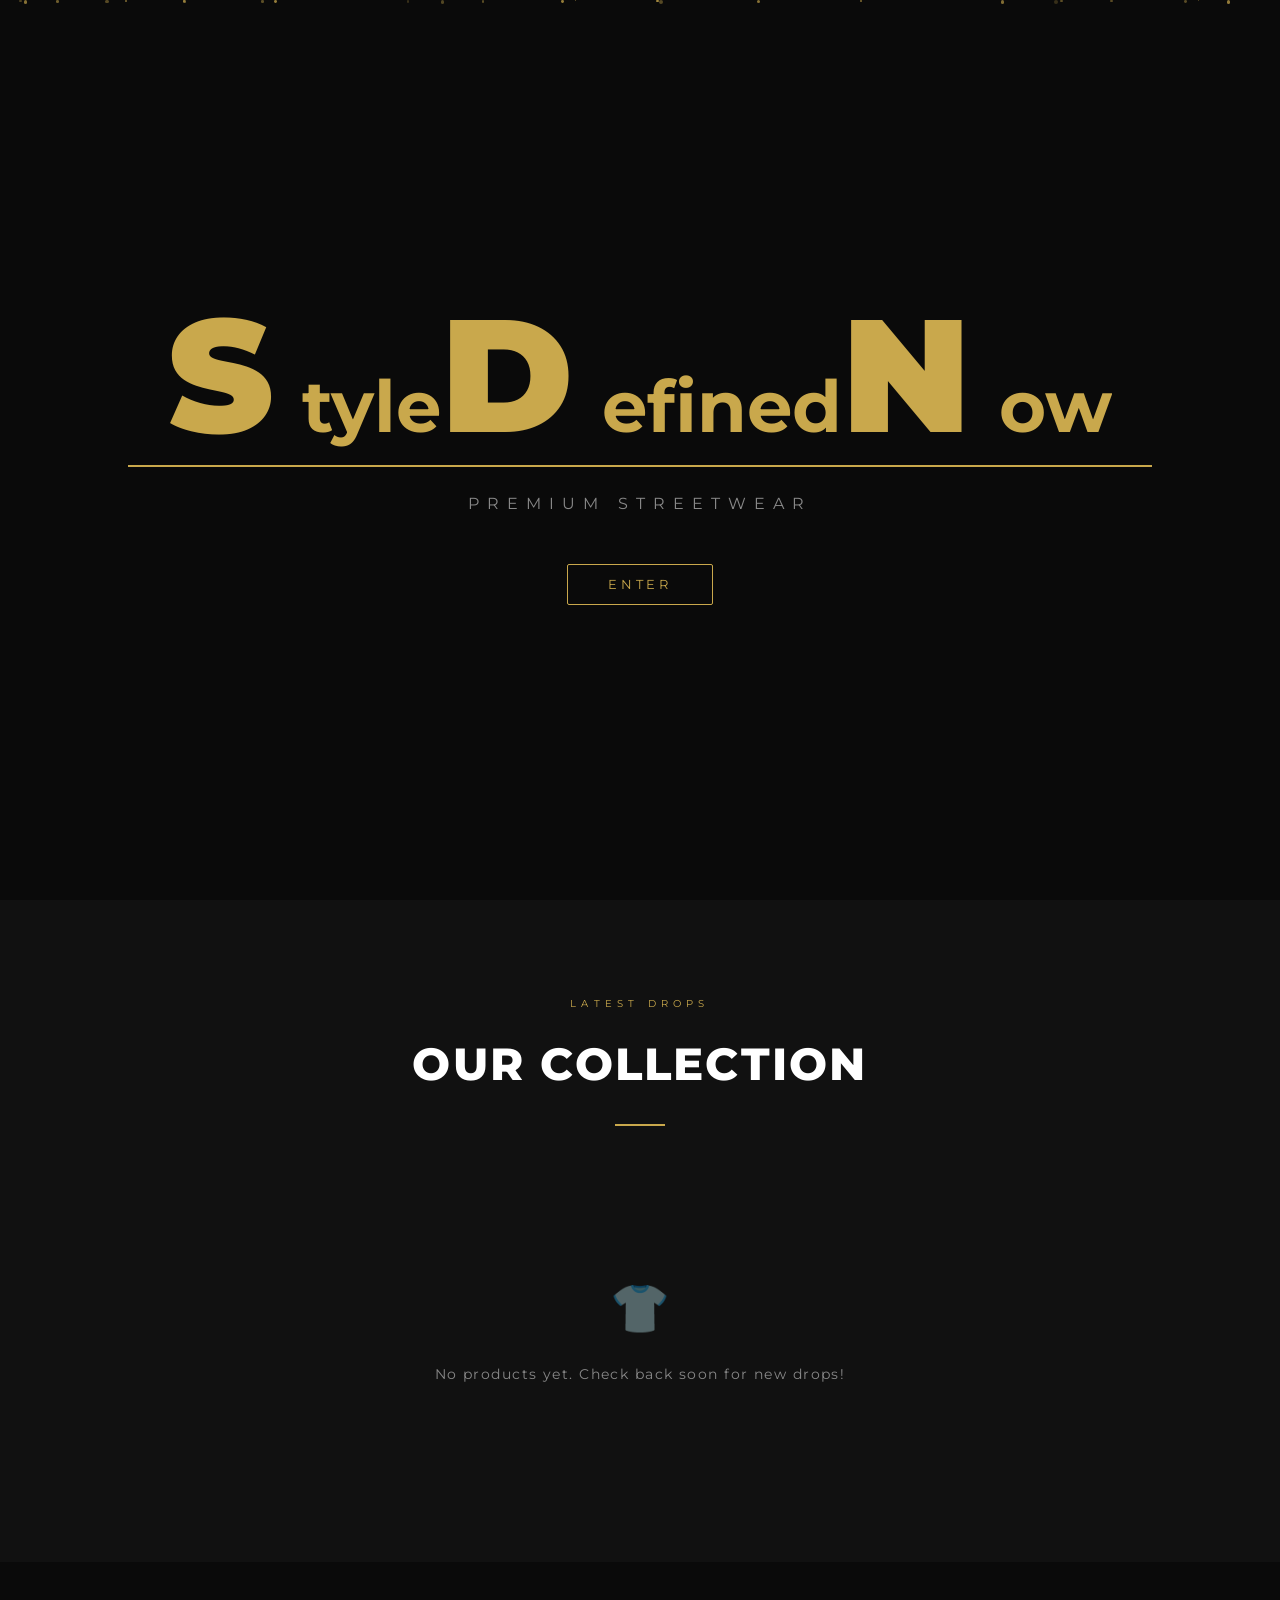
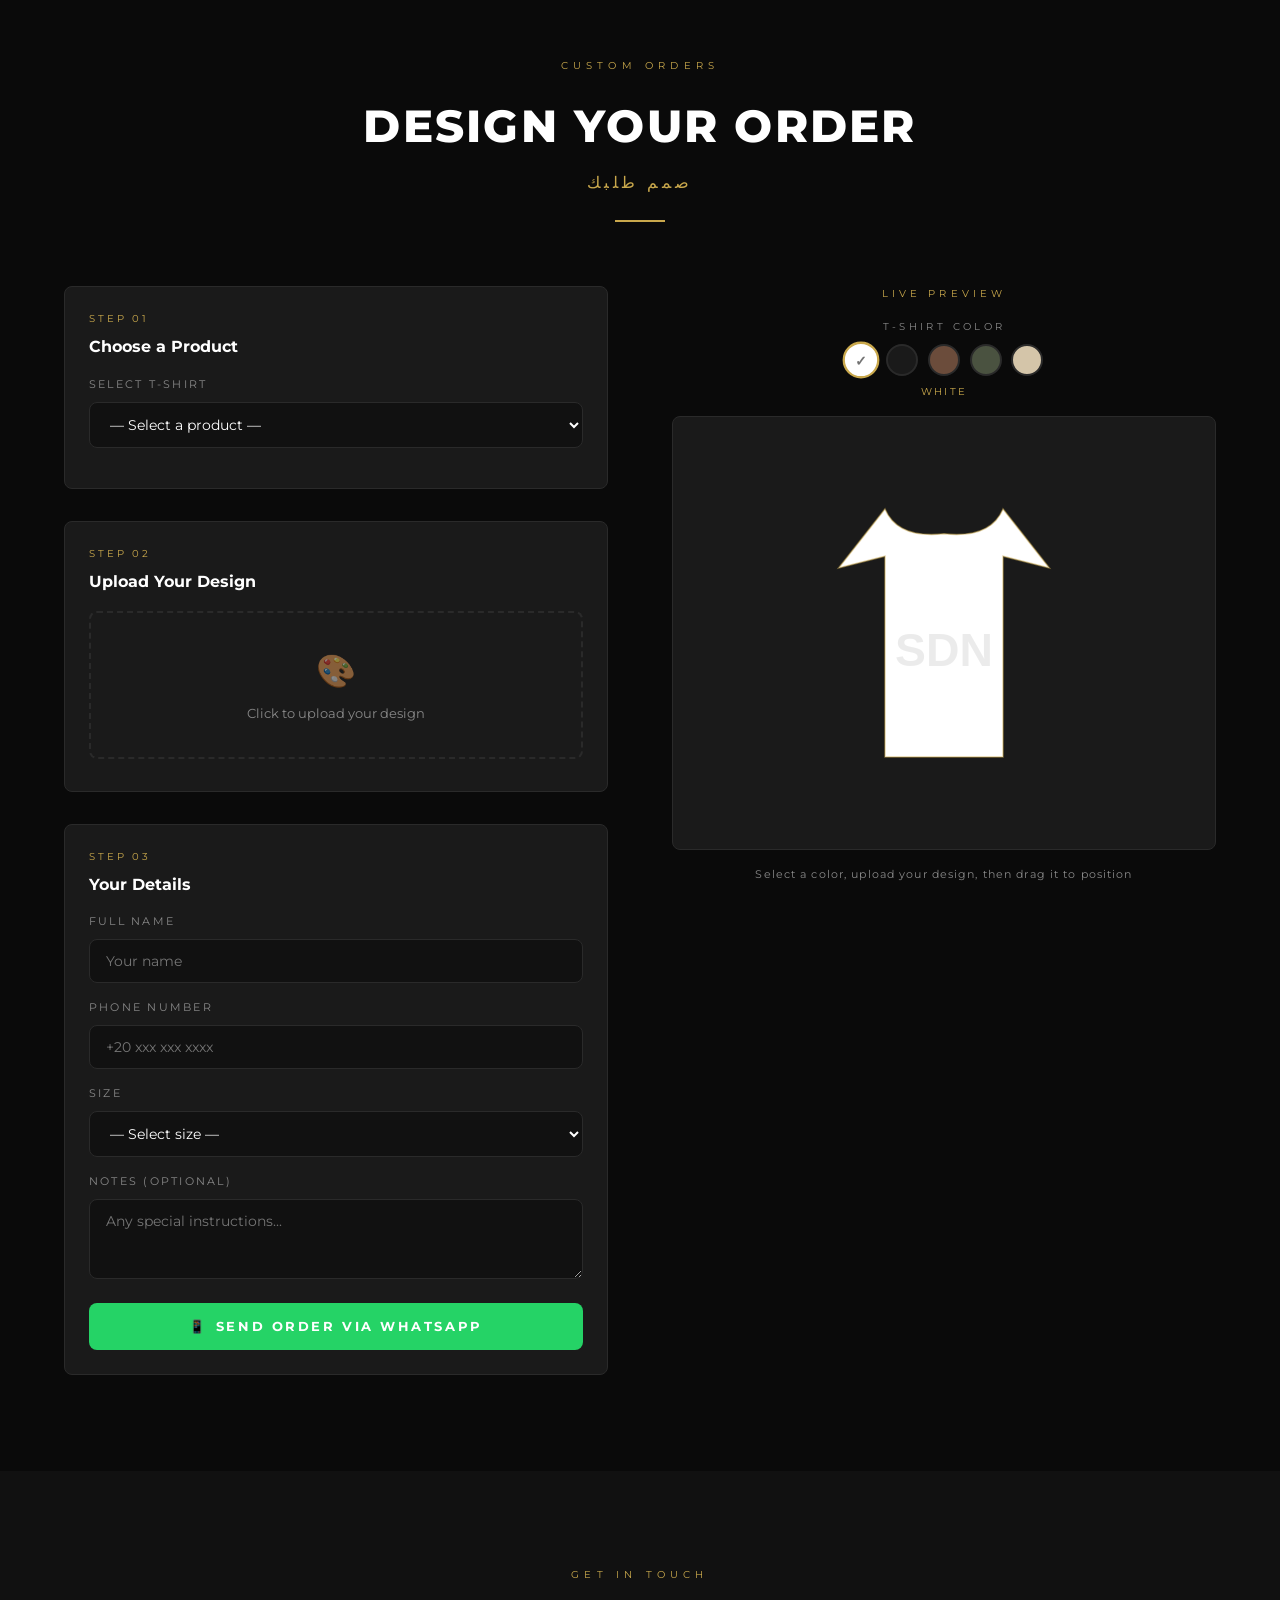
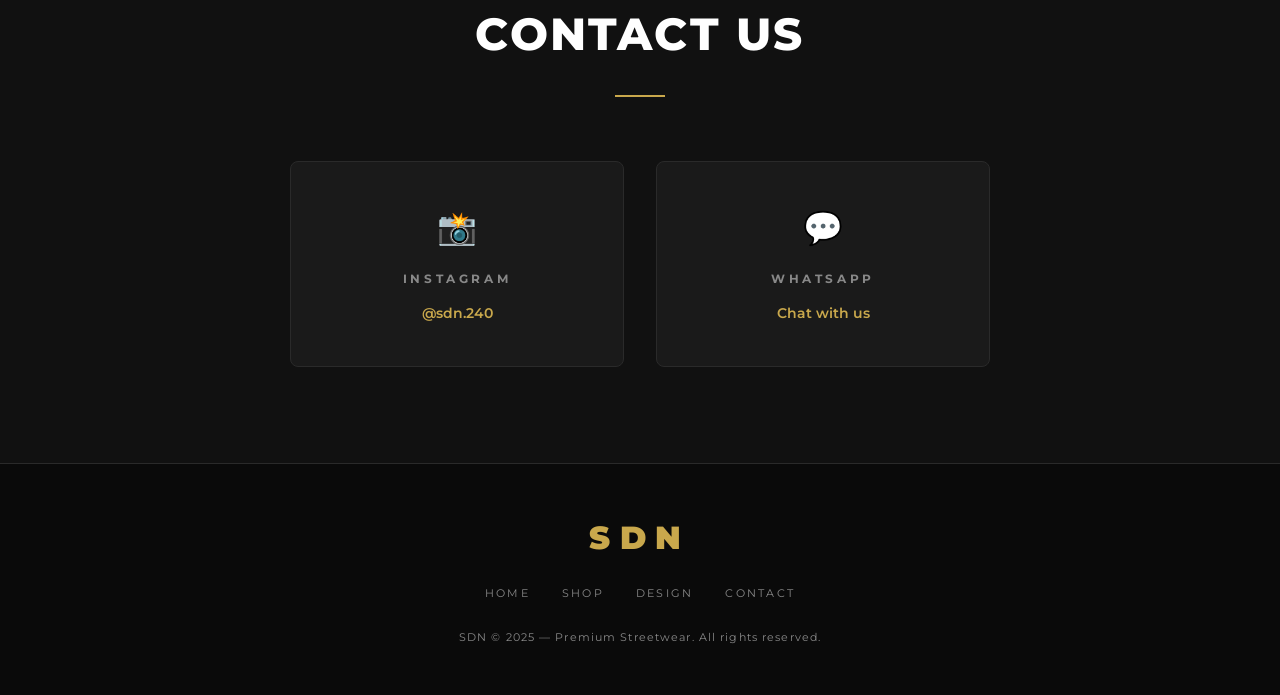
<file: index.html>
<!DOCTYPE html>
<html lang="en" dir="ltr">
<head>
  <meta charset="UTF-8" />
  <meta name="viewport" content="width=device-width, initial-scale=1.0" />
  <title>SDN — Premium Streetwear</title>
  <link rel="stylesheet" href="style.css" />
  <link rel="preconnect" href="https://fonts.googleapis.com" />
  <link rel="preconnect" href="https://fonts.gstatic.com" crossorigin />
</head>
<body>

  <!-- Background Music (put music.mp3 in same folder) -->
  <audio id="bg-music" src="music.mp3" loop preload="none"></audio>

  <!-- ============================================================
       SPLASH SCREEN
       ============================================================ -->
  <div id="splash">
    <div class="splash-particles" id="particles"></div>
    <div class="splash-logo-wrap" id="splash-logo-wrap">
      <div class="sdn-letter-group" id="lg-s">
        <span class="sdn-letter" id="letter-s">S</span>
        <span class="sdn-word" id="word-style">tyle</span>
      </div>
      <div class="sdn-letter-group" id="lg-d">
        <span class="sdn-letter" id="letter-d">D</span>
        <span class="sdn-word" id="word-defined">efined</span>
      </div>
      <div class="sdn-letter-group" id="lg-n">
        <span class="sdn-letter" id="letter-n">N</span>
        <span class="sdn-word" id="word-now">ow</span>
      </div>
    </div>
    <div class="splash-underline" id="splash-underline"></div>
    <p class="splash-tagline" id="splash-tagline" data-i18n="tagline">Premium Streetwear</p>
    <button class="splash-enter" id="splash-enter" data-i18n="enter">Enter</button>
  </div>

  <!-- ============================================================
       NAVBAR
       ============================================================ -->
  <nav id="navbar">
    <a href="#home" class="nav-logo">SDN</a>
    <ul class="nav-links" id="nav-links">
      <li><a href="#home"    data-i18n="nav_home">Home</a></li>
      <li><a href="#shop"    data-i18n="nav_shop">Shop</a></li>
      <li><a href="#design"  data-i18n="nav_design">Design Your Order</a></li>
      <li><a href="#contact" data-i18n="nav_contact">Contact</a></li>
      <li class="nav-cart-mobile">
        <button class="nav-cart-menu-btn" id="cart-btn-mobile" aria-label="Open cart">
          🛒 <span data-i18n="cart">Cart</span>
          <span class="cart-badge-menu" id="cart-badge-menu"></span>
        </button>
      </li>
    </ul>
    <button class="nav-cart" id="cart-btn" aria-label="Open cart">
      🛒 <span class="cart-text" data-i18n="cart">Cart</span>
      <span class="cart-badge" id="cart-badge">0</span>
    </button>
    <!-- Music toggle -->
    <button class="music-toggle" id="music-toggle" aria-label="Toggle music" title="Toggle music">
      <span class="music-icon">🎵</span>
    </button>
    <!-- Language toggle -->
    <button class="lang-toggle" id="lang-toggle" aria-label="Toggle language">AR</button>
    <button class="hamburger" id="hamburger" aria-label="Toggle menu">
      <span></span><span></span><span></span>
    </button>
  </nav>

  <!-- ============================================================
       CART PANEL
       ============================================================ -->
  <div class="cart-overlay" id="cart-overlay">
    <div class="cart-panel">
      <div class="cart-header">
        <h3 data-i18n="cart_title">Your Cart</h3>
        <button class="cart-close" id="cart-close">×</button>
      </div>
      <div class="cart-items" id="cart-items">
        <p class="cart-empty-msg" data-i18n="cart_empty">Your cart is empty.</p>
      </div>
      <div class="cart-footer" id="cart-footer" style="display:none;">
        <div class="cart-total">
          <span data-i18n="total">Total</span>
          <span id="cart-total-price">0 EGP</span>
        </div>
        <button class="btn-primary" style="width:100%;" id="checkout-btn" data-i18n="checkout">Checkout via WhatsApp</button>
      </div>
    </div>
  </div>

  <!-- ============================================================
       HERO SECTION
       ============================================================ -->
  <section id="home">
    <div class="hero-bg"></div>
    <div class="hero-grid"></div>
    <div class="hero-content">
      <p class="hero-eyebrow" data-i18n="hero_eyebrow">Est. 2024 — Limited Drops</p>
      <h1 class="hero-title">S<span>D</span>N</h1>
      <p class="hero-subtitle" data-i18n="hero_subtitle">NEW ERA OF FASHION — Style Defined Now</p>
      <a href="#shop" class="btn-primary" data-i18n="shop_now">Shop Now</a>
    </div>
    <div class="hero-scroll" data-i18n="scroll">Scroll</div>
  </section>

  <!-- ============================================================
       SHOP SECTION
       ============================================================ -->
  <section id="shop">
    <div class="section-header">
      <p class="section-eyebrow" data-i18n="shop_eyebrow">Latest Drops</p>
      <h2 class="section-title" data-i18n="shop_title">Our Collection</h2>
      <div class="section-divider"></div>
    </div>
    <div class="product-grid" id="product-grid"></div>
  </section>

  <!-- ============================================================
       DESIGN YOUR ORDER SECTION
       ============================================================ -->
  <section id="design">
    <div class="section-header">
      <p class="section-eyebrow" data-i18n="design_eyebrow">Custom Orders</p>
      <h2 class="section-title" data-i18n="design_title">Design Your Order</h2>
      <p style="font-size:1rem;color:var(--gold);letter-spacing:0.25em;margin-top:0.5rem;">صمم طلبك</p>
      <div class="section-divider"></div>
    </div>
    <div class="design-container">
      <div class="design-steps">
        <div class="step">
          <p class="step-number" data-i18n="step1_num">Step 01</p>
          <h3 class="step-title" data-i18n="step1_title">Choose a Product</h3>
          <div class="form-group">
            <label for="product-select" data-i18n="select_shirt">Select T-Shirt</label>
            <select class="form-control" id="product-select">
              <option value="" data-i18n="select_placeholder">— Select a product —</option>
            </select>
          </div>
        </div>
        <div class="step">
          <p class="step-number" data-i18n="step2_num">Step 02</p>
          <h3 class="step-title" data-i18n="step2_title">Upload Your Design</h3>
          <label class="upload-area" for="design-upload">
            <div class="upload-icon">🎨</div>
            <p class="upload-text" data-i18n="upload_text">Click to upload your design<br><span>PNG, JPG, SVG supported</span></p>
            <input type="file" id="design-upload" accept="image/*" />
          </label>
          <p id="upload-filename" style="font-size:0.75rem;color:var(--gold);margin-top:0.5rem;text-align:center;"></p>
        </div>
        <div class="step">
          <p class="step-number" data-i18n="step3_num">Step 03</p>
          <h3 class="step-title" data-i18n="step3_title">Your Details</h3>
          <div class="form-group">
            <label for="order-name" data-i18n="label_name">Full Name</label>
            <input type="text" class="form-control" id="order-name" data-i18n-placeholder="ph_name" placeholder="Your name" />
          </div>
          <div class="form-group">
            <label for="order-phone" data-i18n="label_phone">Phone Number</label>
            <input type="tel" class="form-control" id="order-phone" placeholder="+20 xxx xxx xxxx" />
          </div>
          <div class="form-group">
            <label for="order-size" data-i18n="label_size">Size</label>
            <select class="form-control" id="order-size">
              <option value="" data-i18n="size_placeholder">— Select size —</option>
              <option value="S">S</option>
              <option value="M">M</option>
              <option value="L">L</option>
              <option value="XL">XL</option>
              <option value="XXL">XXL</option>
            </select>
          </div>
          <div class="form-group">
            <label for="order-notes" data-i18n="label_notes">Notes (optional)</label>
            <textarea class="form-control" id="order-notes" rows="3" data-i18n-placeholder="ph_notes" placeholder="Any special instructions..."></textarea>
          </div>
          <button class="btn-whatsapp" id="submit-order">
            <span>📱</span> <span data-i18n="send_order">Send Order via WhatsApp</span>
          </button>
        </div>
      </div>
      <div class="design-preview">
        <p class="preview-label" data-i18n="preview_label">Live Preview</p>
        <div class="color-picker-wrap">
          <p class="color-picker-label" data-i18n="color_label">T-Shirt Color</p>
          <div class="color-swatches" id="color-swatches">
            <button class="swatch active" data-color="#ffffff" data-name="White"  data-name-ar="أبيض"  style="background:#ffffff;" title="White"></button>
            <button class="swatch"        data-color="#1a1a1a" data-name="Black"  data-name-ar="أسود"  style="background:#1a1a1a;" title="Black"></button>
            <button class="swatch"        data-color="#6b4c3b" data-name="Brown"  data-name-ar="بني"   style="background:#6b4c3b;" title="Brown"></button>
            <button class="swatch"        data-color="#4a5240" data-name="Olive"  data-name-ar="زيتي"  style="background:#4a5240;" title="Olive"></button>
            <button class="swatch"        data-color="#d4c5a9" data-name="Beige"  data-name-ar="بيج"   style="background:#d4c5a9;" title="Beige"></button>
          </div>
          <p class="color-name-display" id="color-name-display">White</p>
        </div>
        <div class="canvas-wrap">
          <canvas id="design-canvas" width="340" height="400" style="max-width:100%;height:auto;display:block;touch-action:none;cursor:grab;"></canvas>
        </div>
        <p class="canvas-hint" id="canvas-hint" data-i18n="canvas_hint">Select a color, upload your design, then drag it to position</p>
      </div>
    </div>
  </section>

  <!-- ============================================================
       CONTACT SECTION
       ============================================================ -->
  <section id="contact">
    <div class="section-header">
      <p class="section-eyebrow" data-i18n="contact_eyebrow">Get in Touch</p>
      <h2 class="section-title" data-i18n="contact_title">Contact Us</h2>
      <div class="section-divider"></div>
    </div>
    <div class="contact-grid">
      <div class="contact-card">
        <div class="contact-icon">📸</div>
        <h4>Instagram</h4>
        <a href="https://instagram.com/YOUR_INSTAGRAM_USERNAME" id="instagram-link" target="_blank" rel="noopener">
          @YOUR_INSTAGRAM_USERNAME
        </a>
      </div>
      <div class="contact-card">
        <div class="contact-icon">💬</div>
        <h4>WhatsApp</h4>
        <a href="https://wa.me/YOUR_WHATSAPP_NUMBER" id="whatsapp-link" target="_blank" rel="noopener" data-i18n="chat_us">
          Chat with us
        </a>
      </div>
    </div>
  </section>

  <!-- ============================================================
       FOOTER
       ============================================================ -->
  <footer>
    <div class="footer-logo">SDN</div>
    <ul class="footer-links">
      <li><a href="#home"    data-i18n="nav_home">Home</a></li>
      <li><a href="#shop"    data-i18n="nav_shop">Shop</a></li>
      <li><a href="#design"  data-i18n="nav_design_short">Design</a></li>
      <li><a href="#contact" data-i18n="nav_contact">Contact</a></li>
    </ul>
    <p class="footer-copy" data-i18n="footer_copy">SDN © 2025 — Premium Streetwear. All rights reserved.</p>
  </footer>

  <div class="toast-container" id="toast-container"></div>
  <script src="script.js"></script>
</file>
<file: style.css>
/* ============================================================
   SDN - Premium Streetwear
   Main Stylesheet
   ============================================================ */

@import url('https://fonts.googleapis.com/css2?family=Montserrat:wght@300;400;500;600;700;800;900&family=Playfair+Display:wght@400;700&family=Cairo:wght@300;400;600;700;800;900&display=swap');

/* ---- CSS Variables ---- */
:root {
  --bg:        #0a0a0a;
  --surface:   #111111;
  --card:      #1a1a1a;
  --border:    #2a2a2a;
  --gold:      #c9a84c;
  --gold-dim:  #a07830;
  --white:     #ffffff;
  --gray:      #888888;
  --gray-light:#cccccc;
  --danger:    #e05555;
  --radius:    8px;
  --transition: 0.3s ease;
}

/* ---- Reset ---- */
*, *::before, *::after { box-sizing: border-box; margin: 0; padding: 0; }
html { scroll-behavior: smooth; }
body {
  font-family: 'Montserrat', sans-serif;
  background: var(--bg);
  color: var(--white);
  line-height: 1.6;
  overflow-x: hidden;
}
a { text-decoration: none; color: inherit; }
img { max-width: 100%; display: block; }
button { cursor: pointer; font-family: inherit; }
input, select, textarea { font-family: inherit; }

/* ============================================================
   SPLASH SCREEN
   ============================================================ */
#splash {
  position: fixed;
  inset: 0;
  background: var(--bg);
  display: flex;
  flex-direction: column;
  align-items: center;
  justify-content: center;
  z-index: 9999;
  transition: opacity 0.8s ease, visibility 0.8s ease;
}
#splash.hidden {
  opacity: 0;
  visibility: hidden;
  pointer-events: none;
}
/* ---- SDN Cinematic Intro ---- */

/* Wrapper: the three letter-groups sit side by side */
.splash-logo-wrap {
  display: flex;
  align-items: baseline;
  gap: 0;                        /* gap controlled by JS letter-spacing */
  opacity: 0;
  animation: splashWrapIn 0.6s 0.1s cubic-bezier(0.22, 1, 0.36, 1) forwards;
}

/* Each group = one big letter + its hidden word suffix */
.sdn-letter-group {
  display: flex;
  align-items: baseline;
  overflow: hidden;              /* clips the word until it slides in */
  white-space: nowrap;
}

/* The big gold letter */
.sdn-letter {
  font-size: clamp(5rem, 15vw, 10rem);
  font-weight: 900;
  color: var(--gold);
  text-transform: uppercase;
  line-height: 1;
  display: inline-block;
  /* Phase 1: letters start close, then spread */
  letter-spacing: 0;
  transition: letter-spacing 0s;  /* overridden by JS */
}

/* The word that fades in after the spread */
.sdn-word {
  font-size: clamp(2.2rem, 6vw, 4.5rem);
  font-weight: 700;
  color: var(--gold);
  text-transform: lowercase;
  line-height: 1;
  display: inline-block;
  opacity: 0;
  transform: translateX(-12px);
  /* transition applied by JS after spread completes */
}

/* Underline bar — appears after words fade in */
.splash-underline {
  width: 0;
  height: 2px;
  background: var(--gold);
  margin: 0.6rem auto 0;
  transition: width 0.7s cubic-bezier(0.22, 1, 0.36, 1);
}
.splash-underline.expand { width: 80%; }

.splash-tagline {
  font-size: clamp(0.75rem, 2vw, 1rem);
  letter-spacing: 0.5em;
  color: var(--gray);
  text-transform: uppercase;
  margin-top: 1.5rem;
  opacity: 0;
  animation: fadeInUp 0.8s 2.1s ease forwards;
}
.splash-enter {
  margin-top: 3rem;
  padding: 0.75rem 2.5rem;
  background: transparent;
  border: 1px solid var(--gold);
  color: var(--gold);
  font-size: 0.8rem;
  letter-spacing: 0.3em;
  text-transform: uppercase;
  border-radius: 2px;
  opacity: 0;
  animation: fadeInUp 0.8s 2.6s ease forwards;
  transition: background var(--transition), color var(--transition);
}
.splash-enter:hover {
  background: var(--gold);
  color: var(--bg);
}
.splash-particles {
  position: absolute;
  inset: 0;
  overflow: hidden;
  pointer-events: none;
}
.particle {
  position: absolute;
  width: 2px;
  height: 2px;
  background: var(--gold);
  border-radius: 50%;
  opacity: 0;
  animation: particleFloat linear infinite;
}

/* ============================================================
   NAVBAR
   ============================================================ */
#navbar {
  position: fixed;
  top: 0;
  left: 0;
  right: 0;
  z-index: 1000;
  padding: 1.2rem 5%;
  display: flex;
  align-items: center;
  justify-content: space-between;
  transition: background var(--transition), backdrop-filter var(--transition), box-shadow var(--transition);
}
#navbar.scrolled {
  background: rgba(10, 10, 10, 0.85);
  backdrop-filter: blur(20px);
  -webkit-backdrop-filter: blur(20px);
  box-shadow: 0 1px 0 var(--border);
}
.nav-logo {
  font-size: 1.8rem;
  font-weight: 900;
  letter-spacing: 0.25em;
  color: var(--gold);
  text-transform: uppercase;
}
.nav-links {
  display: flex;
  gap: 2.5rem;
  list-style: none;
  align-items: center;
}
.nav-links a {
  font-size: 0.75rem;
  font-weight: 600;
  letter-spacing: 0.2em;
  text-transform: uppercase;
  color: var(--gray-light);
  transition: color var(--transition);
  position: relative;
}
.nav-links a::after {
  content: '';
  position: absolute;
  bottom: -4px;
  left: 0;
  width: 0;
  height: 1px;
  background: var(--gold);
  transition: width var(--transition);
}
.nav-links a:hover { color: var(--gold); }
.nav-links a:hover::after { width: 100%; }
.nav-cart {
  position: relative;
  background: none;
  border: 1px solid var(--border);
  color: var(--white);
  padding: 0.5rem 1rem;
  border-radius: var(--radius);
  font-size: 0.8rem;
  letter-spacing: 0.1em;
  transition: border-color var(--transition), color var(--transition);
}
.nav-cart:hover { border-color: var(--gold); color: var(--gold); }
.cart-badge {
  position: absolute;
  top: -8px;
  right: -8px;
  background: var(--gold);
  color: var(--bg);
  font-size: 0.65rem;
  font-weight: 700;
  width: 18px;
  height: 18px;
  border-radius: 50%;
  display: none;
  align-items: center;
  justify-content: center;
}
.cart-badge.visible { display: flex; }
.hamburger {
  display: none;
  flex-direction: column;
  gap: 5px;
  background: none;
  border: none;
  padding: 4px;
}
.hamburger span {
  display: block;
  width: 24px;
  height: 2px;
  background: var(--white);
  transition: transform var(--transition), opacity var(--transition);
}
.hamburger.open span:nth-child(1) { transform: translateY(7px) rotate(45deg); }
.hamburger.open span:nth-child(2) { opacity: 0; }
.hamburger.open span:nth-child(3) { transform: translateY(-7px) rotate(-45deg); }

/* ============================================================
   HERO SECTION
   ============================================================ */
#home {
  min-height: 100vh;
  display: flex;
  align-items: center;
  justify-content: center;
  text-align: center;
  position: relative;
  overflow: hidden;
  padding: 0 5%;
}
.hero-bg {
  position: absolute;
  inset: 0;
  background: radial-gradient(ellipse at center, #1a1408 0%, var(--bg) 70%);
}
.hero-grid {
  position: absolute;
  inset: 0;
  background-image:
    linear-gradient(var(--border) 1px, transparent 1px),
    linear-gradient(90deg, var(--border) 1px, transparent 1px);
  background-size: 60px 60px;
  opacity: 0.3;
}
.hero-content {
  position: relative;
  z-index: 1;
  animation: fadeInUp 1s 0.3s ease both;
}
.hero-eyebrow {
  font-size: 0.7rem;
  letter-spacing: 0.5em;
  color: var(--gold);
  text-transform: uppercase;
  margin-bottom: 1.5rem;
}
.hero-title {
  font-size: clamp(4rem, 12vw, 9rem);
  font-weight: 900;
  letter-spacing: 0.2em;
  color: var(--white);
  line-height: 1;
  text-transform: uppercase;
}
.hero-title span { color: var(--gold); }
.hero-subtitle {
  font-size: clamp(0.8rem, 2vw, 1rem);
  letter-spacing: 0.3em;
  color: var(--gray);
  text-transform: uppercase;
  margin-top: 1.5rem;
  margin-bottom: 3rem;
}
.btn-primary {
  display: inline-block;
  padding: 1rem 3rem;
  background: var(--gold);
  color: var(--bg);
  font-size: 0.75rem;
  font-weight: 700;
  letter-spacing: 0.3em;
  text-transform: uppercase;
  border: none;
  border-radius: 2px;
  transition: background var(--transition), transform var(--transition), box-shadow var(--transition);
}
.btn-primary:hover {
  background: #e0bc60;
  transform: translateY(-2px);
  box-shadow: 0 8px 30px rgba(201, 168, 76, 0.35);
}
.hero-scroll {
  position: absolute;
  bottom: 2rem;
  left: 50%;
  transform: translateX(-50%);
  display: flex;
  flex-direction: column;
  align-items: center;
  gap: 0.5rem;
  color: var(--gray);
  font-size: 0.65rem;
  letter-spacing: 0.3em;
  text-transform: uppercase;
  animation: bounce 2s infinite;
}
.hero-scroll::after {
  content: '';
  width: 1px;
  height: 40px;
  background: linear-gradient(to bottom, var(--gray), transparent);
}

/* ============================================================
   SECTION COMMONS
   ============================================================ */
section { padding: 6rem 5%; }
.section-header {
  text-align: center;
  margin-bottom: 4rem;
}
.section-eyebrow {
  font-size: 0.65rem;
  letter-spacing: 0.5em;
  color: var(--gold);
  text-transform: uppercase;
  margin-bottom: 1rem;
}
.section-title {
  font-size: clamp(1.8rem, 4vw, 2.8rem);
  font-weight: 800;
  letter-spacing: 0.05em;
  text-transform: uppercase;
}
.section-divider {
  width: 50px;
  height: 2px;
  background: var(--gold);
  margin: 1.5rem auto 0;
}

/* ============================================================
   SHOP SECTION
   ============================================================ */
#shop { background: var(--surface); }
.product-grid {
  display: grid;
  grid-template-columns: repeat(auto-fill, minmax(280px, 1fr));
  gap: 2rem;
}
.product-card {
  background: var(--card);
  border: 1px solid var(--border);
  border-radius: var(--radius);
  overflow: hidden;
  transition: transform var(--transition), border-color var(--transition), box-shadow var(--transition);
  animation: fadeInUp 0.6s ease both;
}
.product-card:hover {
  transform: translateY(-6px);
  border-color: var(--gold);
  box-shadow: 0 12px 40px rgba(201, 168, 76, 0.15);
}
.product-img-wrap {
  position: relative;
  aspect-ratio: 3/4;
  overflow: hidden;
  background: #222;
}
.product-img-wrap img {
  width: 100%;
  height: 100%;
  object-fit: cover;
  transition: transform 0.5s ease;
}
.product-card:hover .product-img-wrap img { transform: scale(1.05); }
.product-badge {
  position: absolute;
  top: 12px;
  left: 12px;
  background: var(--gold);
  color: var(--bg);
  font-size: 0.6rem;
  font-weight: 700;
  letter-spacing: 0.15em;
  text-transform: uppercase;
  padding: 4px 10px;
  border-radius: 2px;
}
.product-info { padding: 1.25rem; }
.product-category {
  font-size: 0.6rem;
  letter-spacing: 0.3em;
  color: var(--gold);
  text-transform: uppercase;
  margin-bottom: 0.4rem;
}
.product-name {
  font-size: 1rem;
  font-weight: 700;
  letter-spacing: 0.05em;
  margin-bottom: 0.5rem;
}
.product-price {
  font-size: 1.1rem;
  font-weight: 800;
  color: var(--gold);
  margin-bottom: 1rem;
}
.btn-add-cart {
  width: 100%;
  padding: 0.75rem;
  background: transparent;
  border: 1px solid var(--border);
  color: var(--white);
  font-size: 0.7rem;
  font-weight: 600;
  letter-spacing: 0.2em;
  text-transform: uppercase;
  border-radius: var(--radius);
  transition: background var(--transition), border-color var(--transition), color var(--transition);
}
.btn-add-cart:hover {
  background: var(--gold);
  border-color: var(--gold);
  color: var(--bg);
}
.empty-state {
  grid-column: 1 / -1;
  text-align: center;
  padding: 5rem 2rem;
  color: var(--gray);
}
.empty-state .empty-icon { font-size: 3rem; margin-bottom: 1rem; opacity: 0.4; }
.empty-state p { font-size: 0.9rem; letter-spacing: 0.1em; }

/* ============================================================
   CART MODAL
   ============================================================ */
.cart-overlay {
  position: fixed;
  inset: 0;
  background: rgba(0,0,0,0.7);
  z-index: 2000;
  opacity: 0;
  visibility: hidden;
  transition: opacity var(--transition), visibility var(--transition);
}
.cart-overlay.open { opacity: 1; visibility: visible; }
.cart-panel {
  position: fixed;
  top: 0;
  right: 0;
  bottom: 0;
  width: min(420px, 100vw);
  background: var(--surface);
  border-left: 1px solid var(--border);
  z-index: 2001;
  display: flex;
  flex-direction: column;
  transform: translateX(100%);
  transition: transform 0.4s cubic-bezier(0.22, 1, 0.36, 1);
}
.cart-overlay.open .cart-panel { transform: translateX(0); }
.cart-header {
  padding: 1.5rem;
  border-bottom: 1px solid var(--border);
  display: flex;
  align-items: center;
  justify-content: space-between;
}
.cart-header h3 {
  font-size: 0.8rem;
  letter-spacing: 0.3em;
  text-transform: uppercase;
  font-weight: 700;
}
.cart-close {
  background: none;
  border: none;
  color: var(--gray);
  font-size: 1.5rem;
  line-height: 1;
  transition: color var(--transition);
}
.cart-close:hover { color: var(--white); }
.cart-items { flex: 1; overflow-y: auto; padding: 1rem; }
.cart-item {
  display: flex;
  gap: 1rem;
  padding: 1rem 0;
  border-bottom: 1px solid var(--border);
}
.cart-item-img {
  width: 70px;
  height: 90px;
  object-fit: cover;
  border-radius: 4px;
  background: var(--card);
}
.cart-item-info { flex: 1; }
.cart-item-name { font-size: 0.85rem; font-weight: 600; margin-bottom: 0.3rem; }
.cart-item-price { font-size: 0.85rem; color: var(--gold); font-weight: 700; }
.cart-item-remove {
  background: none;
  border: none;
  color: var(--gray);
  font-size: 1.2rem;
  transition: color var(--transition);
  align-self: flex-start;
}
.cart-item-remove:hover { color: var(--danger); }
.cart-footer {
  padding: 1.5rem;
  border-top: 1px solid var(--border);
}
.cart-total {
  display: flex;
  justify-content: space-between;
  font-size: 0.9rem;
  font-weight: 700;
  margin-bottom: 1.5rem;
}
.cart-total span:last-child { color: var(--gold); }
.cart-empty-msg {
  text-align: center;
  color: var(--gray);
  padding: 3rem 1rem;
  font-size: 0.85rem;
}

/* ============================================================
   DESIGN YOUR ORDER SECTION
   ============================================================ */
#design { background: var(--bg); }
.design-container {
  display: grid;
  grid-template-columns: 1fr 1fr;
  gap: 4rem;
  align-items: start;
}
.design-steps { display: flex; flex-direction: column; gap: 2rem; }
.step {
  background: var(--card);
  border: 1px solid var(--border);
  border-radius: var(--radius);
  padding: 1.5rem;
  transition: border-color var(--transition);
}
.step:focus-within { border-color: var(--gold); }
.step-number {
  font-size: 0.6rem;
  letter-spacing: 0.3em;
  color: var(--gold);
  text-transform: uppercase;
  margin-bottom: 0.5rem;
}
.step-title {
  font-size: 1rem;
  font-weight: 700;
  margin-bottom: 1rem;
}
.form-group { margin-bottom: 1rem; }
.form-group label {
  display: block;
  font-size: 0.7rem;
  letter-spacing: 0.2em;
  color: var(--gray);
  text-transform: uppercase;
  margin-bottom: 0.5rem;
}
.form-control {
  width: 100%;
  padding: 0.75rem 1rem;
  background: var(--surface);
  border: 1px solid var(--border);
  border-radius: var(--radius);
  color: var(--white);
  font-size: 0.9rem;
  transition: border-color var(--transition);
  outline: none;
}
.form-control:focus { border-color: var(--gold); }
.form-control option { background: var(--surface); }
.upload-area {
  border: 2px dashed var(--border);
  border-radius: var(--radius);
  padding: 2rem;
  text-align: center;
  cursor: pointer;
  transition: border-color var(--transition), background var(--transition);
  display: block;
}
.upload-area:hover { border-color: var(--gold); background: rgba(201,168,76,0.04); }
.upload-area input { display: none; }
.upload-icon { font-size: 2rem; margin-bottom: 0.5rem; opacity: 0.5; }
.upload-text { font-size: 0.8rem; color: var(--gray); }
.upload-text span { color: var(--gold); }

/* Cart inside mobile menu — hidden on desktop */
.nav-cart-mobile { display: none; }

.nav-cart-menu-btn {
  background: none;
  border: 1px solid var(--gold);
  color: var(--gold);
  padding: 0.6rem 1.4rem;
  border-radius: var(--radius);
  font-size: 0.9rem;
  font-weight: 600;
  letter-spacing: 0.15em;
  cursor: pointer;
  position: relative;
  display: flex;
  align-items: center;
  gap: 0.5rem;
  transition: background var(--transition), color var(--transition);
}
.nav-cart-menu-btn:hover {
  background: var(--gold);
  color: var(--bg);
}
.cart-badge-menu {
  background: var(--gold);
  color: var(--bg);
  font-size: 0.65rem;
  font-weight: 700;
  min-width: 18px;
  height: 18px;
  border-radius: 9px;
  padding: 0 4px;
  display: none;
  align-items: center;
  justify-content: center;
}
.cart-badge-menu.visible { display: flex; }
.design-preview {
  position: sticky;
  top: 100px;
}
.preview-label {
  font-size: 0.65rem;
  letter-spacing: 0.4em;
  color: var(--gold);
  text-transform: uppercase;
  margin-bottom: 1rem;
  text-align: center;
}

/* Color picker */
.color-picker-wrap {
  margin-bottom: 1rem;
  text-align: center;
}
.color-picker-label {
  font-size: 0.6rem;
  letter-spacing: 0.35em;
  color: var(--gray);
  text-transform: uppercase;
  margin-bottom: 0.6rem;
}
.color-swatches {
  display: flex;
  justify-content: center;
  gap: 0.6rem;
  flex-wrap: wrap;
}
.swatch {
  width: 32px;
  height: 32px;
  border-radius: 50%;
  border: 2px solid var(--border);
  cursor: pointer;
  transition: border-color 0.2s, transform 0.2s;
  outline: none;
  position: relative;
}
.swatch:hover  { transform: scale(1.15); border-color: var(--gray); }
.swatch.active { border-color: var(--gold); transform: scale(1.15); }
.swatch.active::after {
  content: '✓';
  position: absolute;
  inset: 0;
  display: flex;
  align-items: center;
  justify-content: center;
  font-size: 0.75rem;
  color: rgba(0,0,0,0.55);
  font-weight: 900;
}
.color-name-display {
  font-size: 0.65rem;
  letter-spacing: 0.2em;
  color: var(--gold);
  text-transform: uppercase;
  margin-top: 0.5rem;
}

.canvas-wrap {
  background: var(--card);
  border: 1px solid var(--border);
  border-radius: var(--radius);
  overflow: hidden;
  display: flex;
  align-items: center;
  justify-content: center;
  padding: 1rem;
}
#design-canvas {
  border-radius: 4px;
  max-width: 100%;
}
.canvas-hint {
  text-align: center;
  font-size: 0.7rem;
  color: var(--gray);
  margin-top: 1rem;
  letter-spacing: 0.1em;
}
.btn-whatsapp {
  width: 100%;
  padding: 1rem;
  background: #25D366;
  color: #fff;
  border: none;
  border-radius: var(--radius);
  font-size: 0.8rem;
  font-weight: 700;
  letter-spacing: 0.2em;
  text-transform: uppercase;
  display: flex;
  align-items: center;
  justify-content: center;
  gap: 0.5rem;
  transition: background var(--transition), transform var(--transition);
  margin-top: 1rem;
}
.btn-whatsapp:hover { background: #1ebe5d; transform: translateY(-2px); }

/* ============================================================
   CONTACT SECTION
   ============================================================ */
#contact { background: var(--surface); }
.contact-grid {
  display: grid;
  grid-template-columns: repeat(auto-fit, minmax(220px, 1fr));
  gap: 2rem;
  max-width: 700px;
  margin: 0 auto;
}
.contact-card {
  background: var(--card);
  border: 1px solid var(--border);
  border-radius: var(--radius);
  padding: 2.5rem 2rem;
  text-align: center;
  transition: border-color var(--transition), transform var(--transition);
}
.contact-card:hover { border-color: var(--gold); transform: translateY(-4px); }
.contact-icon { font-size: 2rem; margin-bottom: 1rem; }
.contact-card h4 {
  font-size: 0.75rem;
  letter-spacing: 0.3em;
  text-transform: uppercase;
  color: var(--gray);
  margin-bottom: 0.75rem;
}
.contact-card a {
  font-size: 0.9rem;
  font-weight: 600;
  color: var(--gold);
  transition: color var(--transition);
}
.contact-card a:hover { color: var(--white); }

/* ============================================================
   FOOTER
   ============================================================ */
footer {
  background: var(--bg);
  border-top: 1px solid var(--border);
  padding: 3rem 5%;
  text-align: center;
}
.footer-logo {
  font-size: 2rem;
  font-weight: 900;
  letter-spacing: 0.3em;
  color: var(--gold);
  margin-bottom: 1rem;
}
.footer-links {
  display: flex;
  justify-content: center;
  gap: 2rem;
  list-style: none;
  margin-bottom: 1.5rem;
}
.footer-links a {
  font-size: 0.7rem;
  letter-spacing: 0.2em;
  text-transform: uppercase;
  color: var(--gray);
  transition: color var(--transition);
}
.footer-links a:hover { color: var(--gold); }
.footer-copy {
  font-size: 0.7rem;
  color: var(--gray);
  letter-spacing: 0.1em;
}

/* ============================================================
   TOAST NOTIFICATION
   ============================================================ */
.toast-container {
  position: fixed;
  bottom: 2rem;
  right: 2rem;
  z-index: 9000;
  display: flex;
  flex-direction: column;
  gap: 0.75rem;
}
.toast {
  background: var(--card);
  border: 1px solid var(--border);
  border-left: 3px solid var(--gold);
  padding: 1rem 1.5rem;
  border-radius: var(--radius);
  font-size: 0.85rem;
  min-width: 250px;
  animation: slideInRight 0.4s ease, fadeOut 0.4s 2.6s ease forwards;
  box-shadow: 0 8px 30px rgba(0,0,0,0.4);
}
.toast.success { border-left-color: #25D366; }
.toast.error   { border-left-color: var(--danger); }

/* ============================================================
   LANGUAGE TOGGLE & MUSIC BUTTON
   ============================================================ */
.lang-toggle {
  background: transparent;
  border: 1px solid var(--border);
  color: var(--gray-light);
  padding: 0.35rem 0.75rem;
  border-radius: var(--radius);
  font-size: 0.7rem;
  font-weight: 700;
  letter-spacing: 0.15em;
  transition: border-color var(--transition), color var(--transition), background var(--transition);
  flex-shrink: 0;
}
.lang-toggle:hover,
.lang-toggle.active { border-color: var(--gold); color: var(--gold); }

.music-toggle {
  background: transparent;
  border: 1px solid var(--border);
  color: var(--gray-light);
  width: 34px;
  height: 34px;
  border-radius: 50%;
  display: flex;
  align-items: center;
  justify-content: center;
  font-size: 0.9rem;
  transition: border-color var(--transition), color var(--transition);
  flex-shrink: 0;
  position: relative;
}
.music-toggle:hover { border-color: var(--gold); }
.music-toggle.playing { border-color: var(--gold); }
.music-toggle.playing .music-icon { animation: musicPulse 1.2s ease-in-out infinite; }
/* Muted line through icon when paused */
.music-toggle.muted::after {
  content: '';
  position: absolute;
  width: 2px;
  height: 20px;
  background: var(--danger);
  border-radius: 2px;
  transform: rotate(45deg);
}

@keyframes musicPulse {
  0%, 100% { transform: scale(1); }
  50%       { transform: scale(1.2); }
}

/* ============================================================
   RTL / ARABIC MODE  (html[lang="ar"])
   ============================================================ */
html[lang="ar"] body {
  font-family: 'Cairo', sans-serif;
  direction: rtl;
  text-align: right;
}

/* Splash stays LTR always */
#splash {
  direction: ltr !important;
  text-align: center !important;
}

/* Navbar stays LTR always */
#navbar {
  direction: ltr !important;
}
/* But nav link text aligns naturally */
html[lang="ar"] .nav-links a {
  font-family: 'Cairo', sans-serif;
}

/* Flip nav underline for RTL — disabled, navbar stays LTR */

/* Cart panel slides from left in RTL */
html[lang="ar"] .cart-panel {
  right: auto;
  left: 0;
  border-left: none;
  border-right: 1px solid var(--border);
  transform: translateX(-100%);
}
html[lang="ar"] .cart-overlay.open .cart-panel { transform: translateX(0); }

/* Nav drawer stays LTR — no flip */

/* Product badge flip */
html[lang="ar"] .product-badge { left: auto; right: 12px; }

/* Cart badge flip */
html[lang="ar"] .cart-badge { right: auto; left: -8px; }

/* Section title letter-spacing off for Arabic */
html[lang="ar"] .section-title,
html[lang="ar"] .hero-title,
html[lang="ar"] .step-title { letter-spacing: 0; }

/* Hero eyebrow & subtitle */
html[lang="ar"] .hero-eyebrow,
html[lang="ar"] .hero-subtitle { letter-spacing: 0.05em; }

/* Toast slides from left in RTL */
html[lang="ar"] .toast-container { right: auto; left: 1rem; }
html[lang="ar"] .toast { animation: slideInLeft 0.4s ease, fadeOut 0.4s 2.6s ease forwards; }
@keyframes slideInLeft {
  from { transform: translateX(-100%); opacity: 0; }
  to   { transform: translateX(0); opacity: 1; }
}

/* ============================================================
   ANIMATIONS
   ============================================================ */
@keyframes splashWrapIn {
  0%   { opacity: 0; transform: scale(0.85) translateY(16px); }
  100% { opacity: 1; transform: scale(1) translateY(0); }
}
@keyframes lineExpand {
  to { width: 60%; }
}
@keyframes fadeInUp {
  0%   { opacity: 0; transform: translateY(30px); }
  100% { opacity: 1; transform: translateY(0); }
}
@keyframes bounce {
  0%, 100% { transform: translateX(-50%) translateY(0); }
  50%       { transform: translateX(-50%) translateY(-8px); }
}
@keyframes particleFloat {
  0%   { transform: translateY(100vh) scale(0); opacity: 0; }
  10%  { opacity: 1; }
  90%  { opacity: 1; }
  100% { transform: translateY(-10vh) scale(1); opacity: 0; }
}
@keyframes slideInRight {
  from { transform: translateX(100%); opacity: 0; }
  to   { transform: translateX(0); opacity: 1; }
}
@keyframes fadeOut {
  to { opacity: 0; transform: translateX(20px); }
}

/* ============================================================
   RESPONSIVE
   ============================================================ */

/* ---- Tablet ---- */
@media (max-width: 900px) {
  .design-container { grid-template-columns: 1fr; gap: 2rem; }
  .design-preview   { position: static; }
  .product-grid     { grid-template-columns: repeat(auto-fill, minmax(220px, 1fr)); }
}

/* ---- Mobile ---- */
@media (max-width: 768px) {
  /* Nav drawer */
  .nav-links {
    position: fixed;
    top: 0; right: 0; bottom: 0;
    width: 280px;
    background: var(--surface);
    border-left: 1px solid var(--border);
    flex-direction: column;
    justify-content: center;
    align-items: flex-start;
    padding: 2rem;
    gap: 2rem;
    transform: translateX(100%);
    transition: transform 0.4s cubic-bezier(0.22, 1, 0.36, 1);
    z-index: 999;
  }
  .nav-links.open { transform: translateX(0); }
  .nav-links a    { font-size: 1rem; }
  .hamburger      { display: flex; z-index: 1000; }

  /* Show cart as icon-only on mobile — hide text, keep badge */
  .nav-cart {
    padding: 0.45rem 0.6rem;
    font-size: 1.1rem;
    letter-spacing: 0;
    border-color: transparent;
  }
  .nav-cart .cart-text { display: none; }

  /* Right side: cart + hamburger sit together */
  #navbar {
    gap: 0.5rem;
  }

  /* Show cart item inside the drawer */
  .nav-cart-mobile { display: block; }

  /* Sections */
  section { padding: 3.5rem 4%; }

  /* Hero — prevent subtitle overflow */
  .hero-subtitle {
    letter-spacing: 0.1em;
    font-size: 0.75rem;
    padding: 0 1rem;
  }
  .hero-eyebrow { letter-spacing: 0.25em; }

  /* Splash intro — scale down for mobile */
  .sdn-letter {
    font-size: clamp(3rem, 18vw, 5.5rem);
  }
  .sdn-word {
    font-size: clamp(1.3rem, 7.5vw, 2.5rem);
  }
  .splash-tagline {
    font-size: 0.65rem;
    letter-spacing: 0.3em;
    padding: 0 1rem;
    text-align: center;
  }

  /* Products */
  .product-grid { grid-template-columns: repeat(2, 1fr); gap: 1rem; }

  /* Design section */
  .design-container { gap: 1.5rem; }
  #design-canvas    { width: 100%; height: auto; }

  /* Toast — keep inside screen */
  .toast-container { right: 1rem; left: 1rem; bottom: 1rem; }
  .toast           { min-width: unset; width: 100%; }

  /* Footer links wrap */
  .footer-links { flex-wrap: wrap; gap: 1rem; justify-content: center; }
}

/* ---- Small mobile (≤ 420px) ---- */
@media (max-width: 420px) {
  /* Splash: tighten further so SDN + words fit on one line */
  .sdn-letter {
    font-size: clamp(2.4rem, 16vw, 3.5rem);
  }
  .sdn-word {
    font-size: clamp(1rem, 6.5vw, 1.8rem);
  }
  .splash-enter {
    padding: 0.65rem 1.8rem;
    font-size: 0.7rem;
  }

  /* Single column products on very small screens */
  .product-grid { grid-template-columns: 1fr; }

  /* Contact cards stack */
  .contact-grid { grid-template-columns: 1fr; }

  /* Section padding tighter */
  section { padding: 3rem 4%; }
  .section-header { margin-bottom: 2.5rem; }
}
</file>
